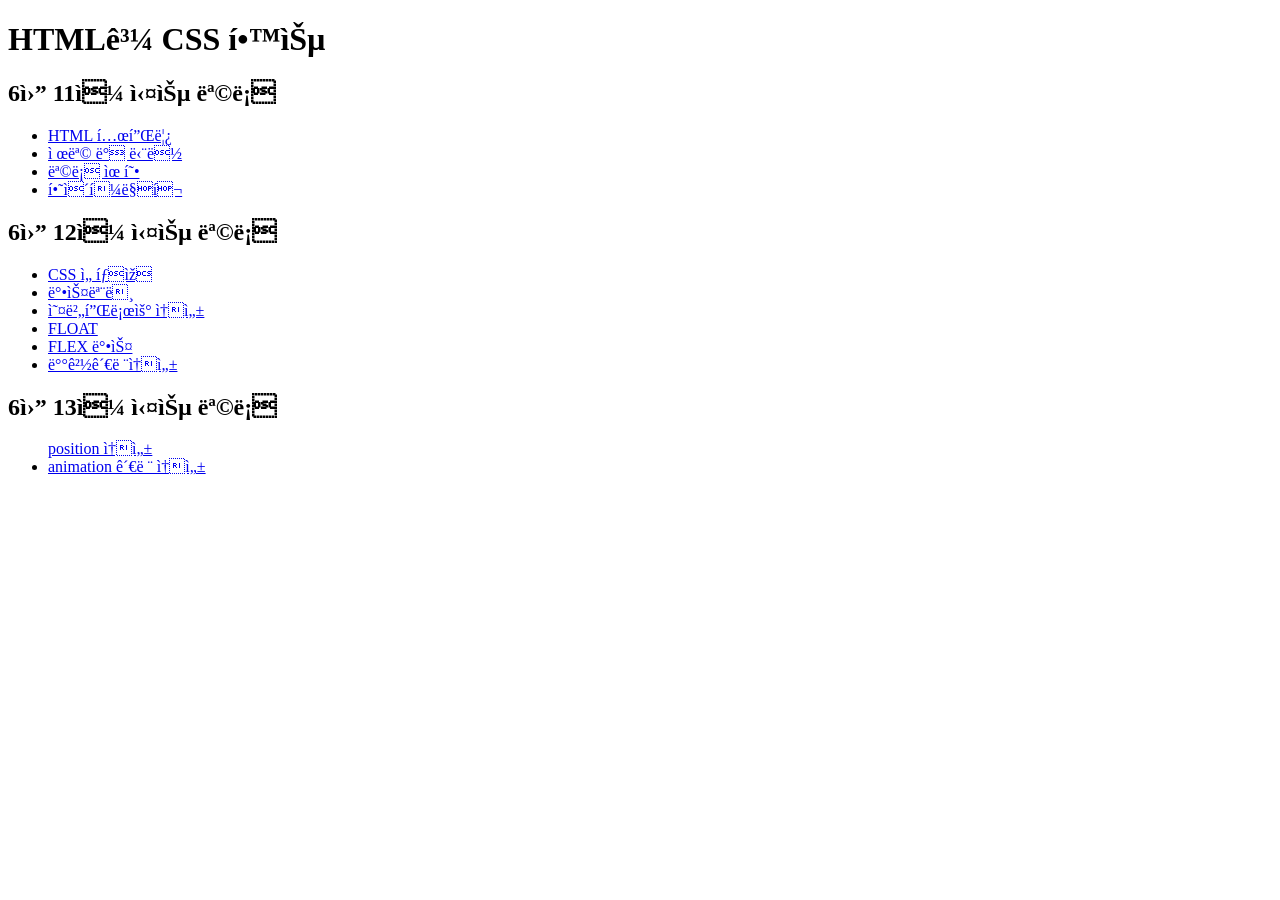
<file: index.html>
<!DOCTYPE html>
<HTML lang="ko  -KR">
    <head>
        <meta charset=UTF-8">
        <title>입문자를 위한 Git과 HTML&CSS</title>
    </head>
    <body>
        <H1>HTML과 CSS 학습</H1>   
        <h2>6월 11일 실습 목록</h2>
        <ul>
            <li><a href="html/template.html">HTML 템플릿</a></li>
            <li><a href="html/hn-p.html">제목 및 단락</a></li>
            <li><a href="html/ul-ol.html">목록 유형</a></li>
            <li><a href="html/a.html">하이퍼링크</a></li>
        </ul>
        <h2>6월 12일 실습 목록</h2>
        <ul>
            <li><a href="html/selector.html">CSS 선택자</a></li>
            <li><a href="html/box-model.html">박스모델</a></li>
            <li><a href="html/overflow.html">오버플로우 속성</a></li>
            <li><a href="html/float.html">FLOAT</a></li>
            <li><a href="html/flex.html">FLEX 박스</a></li>
            <li><a href="html/background.html">배경관련속성</a></li>
        </ul>
        <h2>6월 13일 실습 목록</h2>
        <ul>
            <il><a href="html/position.html">position 속성</a></il>
            <li><a href="html/animation.html">animation 관련 속성</a></li>
        </ul>
    </body>

</HTML>
</file>
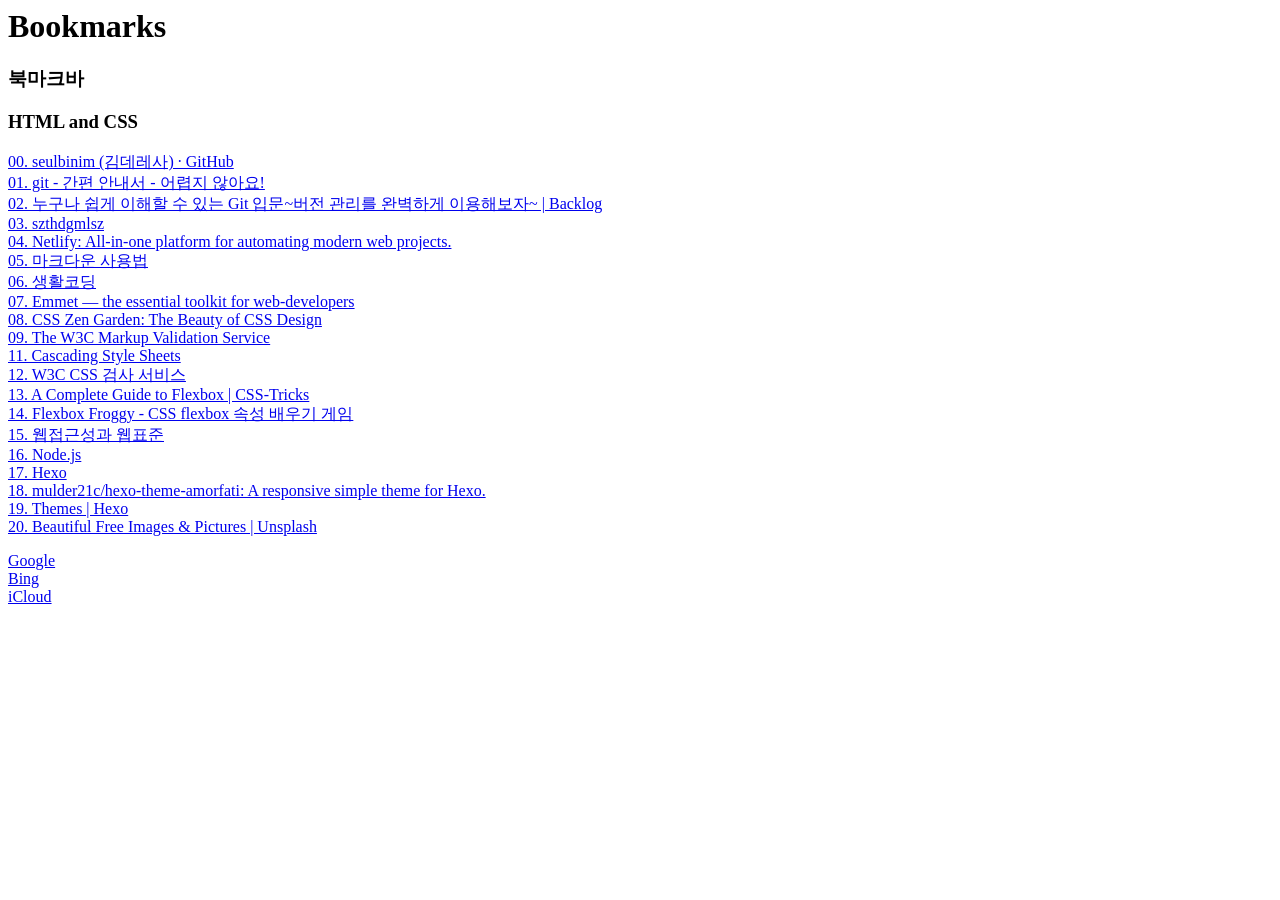
<file: bookmarks_19. 6. 13..html>
<!DOCTYPE NETSCAPE-Bookmark-file-1>
<!-- This is an automatically generated file.
     It will be read and overwritten.
     DO NOT EDIT! -->
<META HTTP-EQUIV="Content-Type" CONTENT="text/html; charset=UTF-8">
<TITLE>Bookmarks</TITLE>
<H1>Bookmarks</H1>
<DL><p>
    <DT><H3 ADD_DATE="1560127807" LAST_MODIFIED="1560129155" PERSONAL_TOOLBAR_FOLDER="true">북마크바</H3>
    <DL><p>
        <DT><H3 ADD_DATE="1560129155" LAST_MODIFIED="1560406407">HTML and CSS</H3>
        <DL><p>
            <DT><A HREF="https://github.com/seulbinim" ADD_DATE="1560127822" ICON="[data-uri]">00. seulbinim (김데레사) · GitHub</A>
            <DT><A HREF="https://rogerdudler.github.io/git-guide/index.ko.html" ADD_DATE="1560141208">01. git - 간편 안내서 - 어렵지 않아요!</A>
            <DT><A HREF="https://backlog.com/git-tutorial/kr/" ADD_DATE="1560141216" ICON="[data-uri]">02. 누구나 쉽게 이해할 수 있는 Git 입문~버전 관리를 완벽하게 이용해보자~ | Backlog</A>
            <DT><A HREF="https://github.com/szthdgmlsz" ADD_DATE="1560149737" ICON="[data-uri]">03. szthdgmlsz</A>
            <DT><A HREF="https://www.netlify.com/" ADD_DATE="1560151522" ICON="[data-uri]">04. Netlify: All-in-one platform for automating modern web projects.</A>
            <DT><A HREF="https://gist.github.com/ihoneymon/652be052a0727ad59601" ADD_DATE="1560153178" ICON="[data-uri]">05. 마크다운 사용법</A>
            <DT><A HREF="https://www.opentutorials.org/course/1" ADD_DATE="1560213303" ICON="[data-uri]">06. 생활코딩</A>
            <DT><A HREF="https://emmet.io/" ADD_DATE="1560214968" ICON="[data-uri]">07. Emmet — the essential toolkit for web-developers</A>
            <DT><A HREF="http://www.csszengarden.com/" ADD_DATE="1560220051" ICON="[data-uri]">08. CSS Zen Garden: The Beauty of CSS Design</A>
            <DT><A HREF="https://validator.w3.org/" ADD_DATE="1560222142" ICON="[data-uri]">09. The W3C Markup Validation Service</A>
            <DT><A HREF="https://www.w3.org/Style/CSS/" ADD_DATE="1560237638" ICON="[data-uri]">11. Cascading Style Sheets</A>
            <DT><A HREF="https://jigsaw.w3.org/css-validator/" ADD_DATE="1560303147" ICON="[data-uri]">12. W3C CSS 검사 서비스</A>
            <DT><A HREF="https://css-tricks.com/snippets/css/a-guide-to-flexbox/" ADD_DATE="1560321983" ICON="[data-uri]">13. A Complete Guide to Flexbox | CSS-Tricks</A>
            <DT><A HREF="https://flexboxfroggy.com/#ko" ADD_DATE="1560322688" ICON="[data-uri]">14. Flexbox Froggy - CSS flexbox 속성 배우기 게임</A>
            <DT><A HREF="https://seulbinim.github.io/WSA/" ADD_DATE="1560391348" ICON="[data-uri]">15. 웹접근성과 웹표준</A>
            <DT><A HREF="https://nodejs.org/ko/" ADD_DATE="1560402246" ICON="[data-uri]">16. Node.js</A>
            <DT><A HREF="https://hexo.io/ko/index.html" ADD_DATE="1560402730" ICON="[data-uri]">17. Hexo</A>
            <DT><A HREF="https://github.com/mulder21c/hexo-theme-amorfati" ADD_DATE="1560403686" ICON="[data-uri]">18. mulder21c/hexo-theme-amorfati: A responsive simple theme for Hexo.</A>
            <DT><A HREF="https://hexo.io/themes/" ADD_DATE="1560405628" ICON="[data-uri]">19. Themes | Hexo</A>
            <DT><A HREF="https://unsplash.com/" ADD_DATE="1560406407" ICON="[data-uri]">20. Beautiful Free Images &amp; Pictures | Unsplash</A>
        </DL><p>
    </DL><p>
    <DT><A HREF="http://www.google.co.kr/" ADD_DATE="1548120291">Google</A>
    <DT><A HREF="http://www.bing.com/?pc=APPM" ADD_DATE="1548120291">Bing</A>
    <DT><A HREF="https://www.icloud.com/" ADD_DATE="1549707155" ICON="[data-uri]">iCloud</A>
</DL><p>
</file>
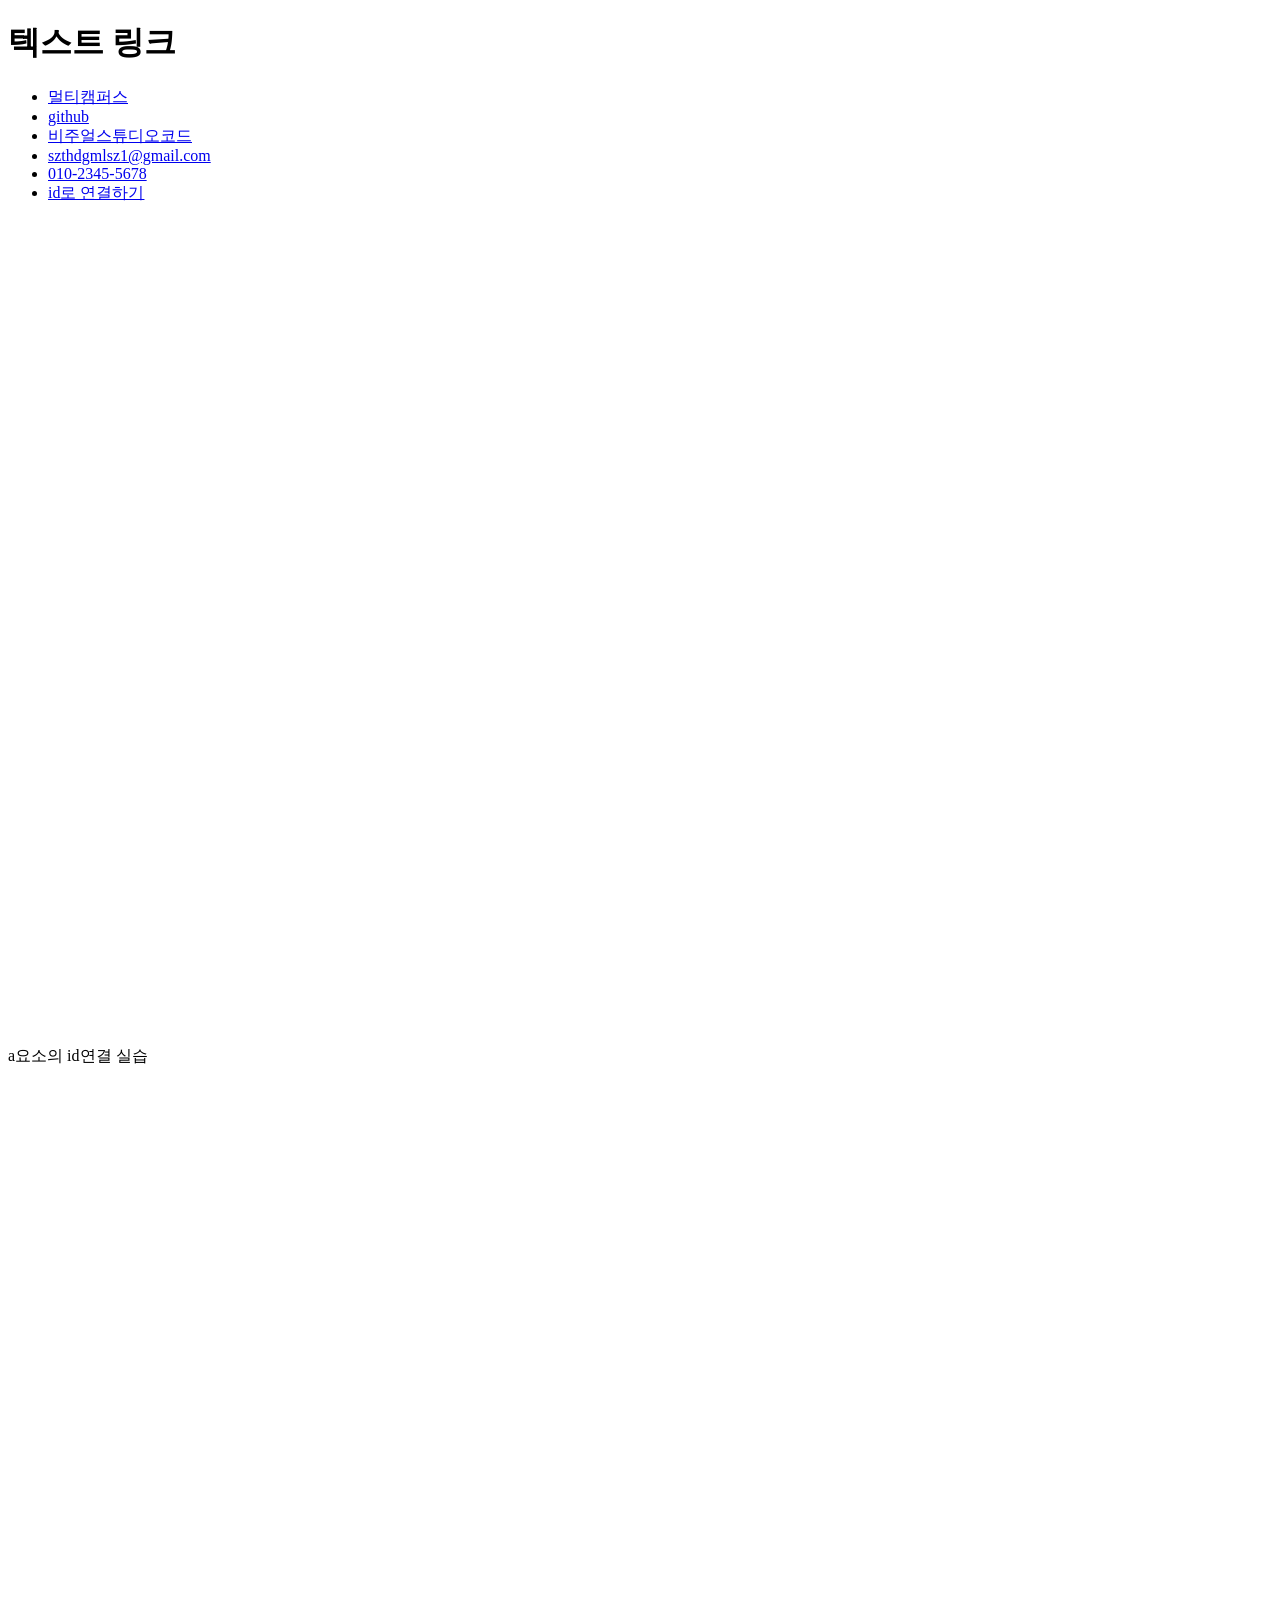
<file: html/a.html>
<!DOCTYPE html>
<html lang="ko-KR">
<head>
    <meta charset="UTF-8">
    <title>하이퍼링크</title>
</head>
<body>
  <h1>텍스트 링크</h1>
  <ul>
    <li><a href="http://www.multicampus.co.kr">멀티캠퍼스</a></li>
    <li><a href="https://github.com" target="_blank">github</a></li>
    <li><a href="https://code.visualstudio.com/" title="웹에디터">비주얼스튜디오코드</a></li>
    <li><a href="mailto:szthdmglsz1@gmail.com">szthdgmlsz1@gmail.com</a></li>
    <li><a href="tel:01023455678">010-2345-5678</a></li>
    <li><a href="#note">id로 연결하기</a></li>
  </ul>   
  <br><br><br><br><br><br><br><br><br><br><br><br><br><br><br>
  <br><br><br><br><br><br><br><br><br><br><br><br><br><br><br>
  <br><br><br><br><br><br><br><br><br><br><br><br><br><br><br>
  <p id="note">a요소의 id연결 실습</p>
  <br><br><br><br><br><br><br><br><br><br><br><br><br><br><br>
  <br><br><br><br><br><br><br><br><br><br><br><br><br><br><br>
  <br><br><br><br><br><br><br><br><br><br><br><br><br><br><br>
  <br><br><br><br><br><br><br><br><br><br><br><br><br><br><br>
</body>
</html>
</file>
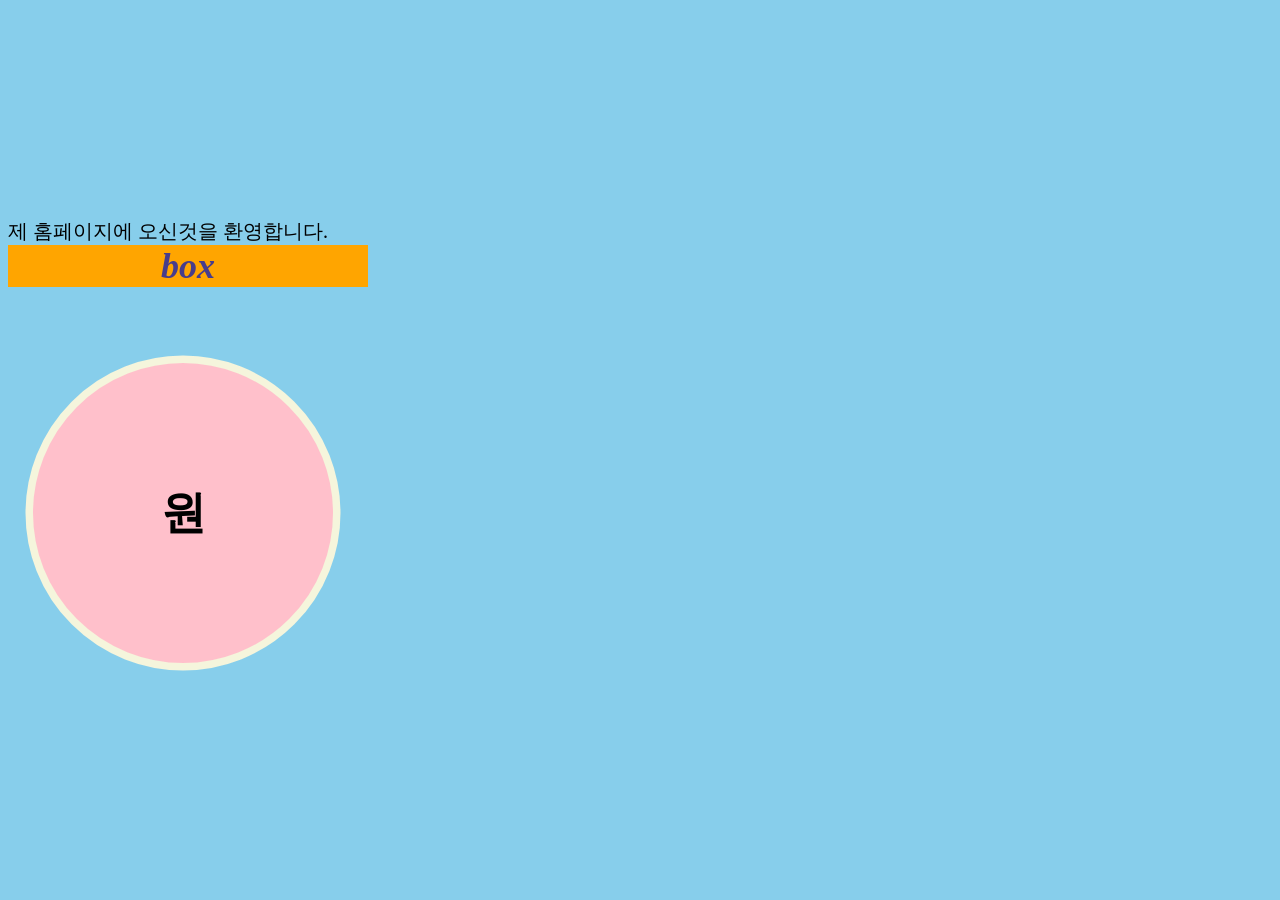
<file: html/animation.html>
<!DOCTYPE html>
<html lang="ko-KR">
<head>
    <meta charset="UTF-8">
    <title>animation 속성</title>
    <link rel="stylesheet" href="../css/animation.css">
</head>
<body>
  <div class="circle">원</div>
  <div class="welcome">제 홈페이지에 오신것을 환영합니다.</div>
  <div class="box">box</div>
    
</body>
</html>
</file>
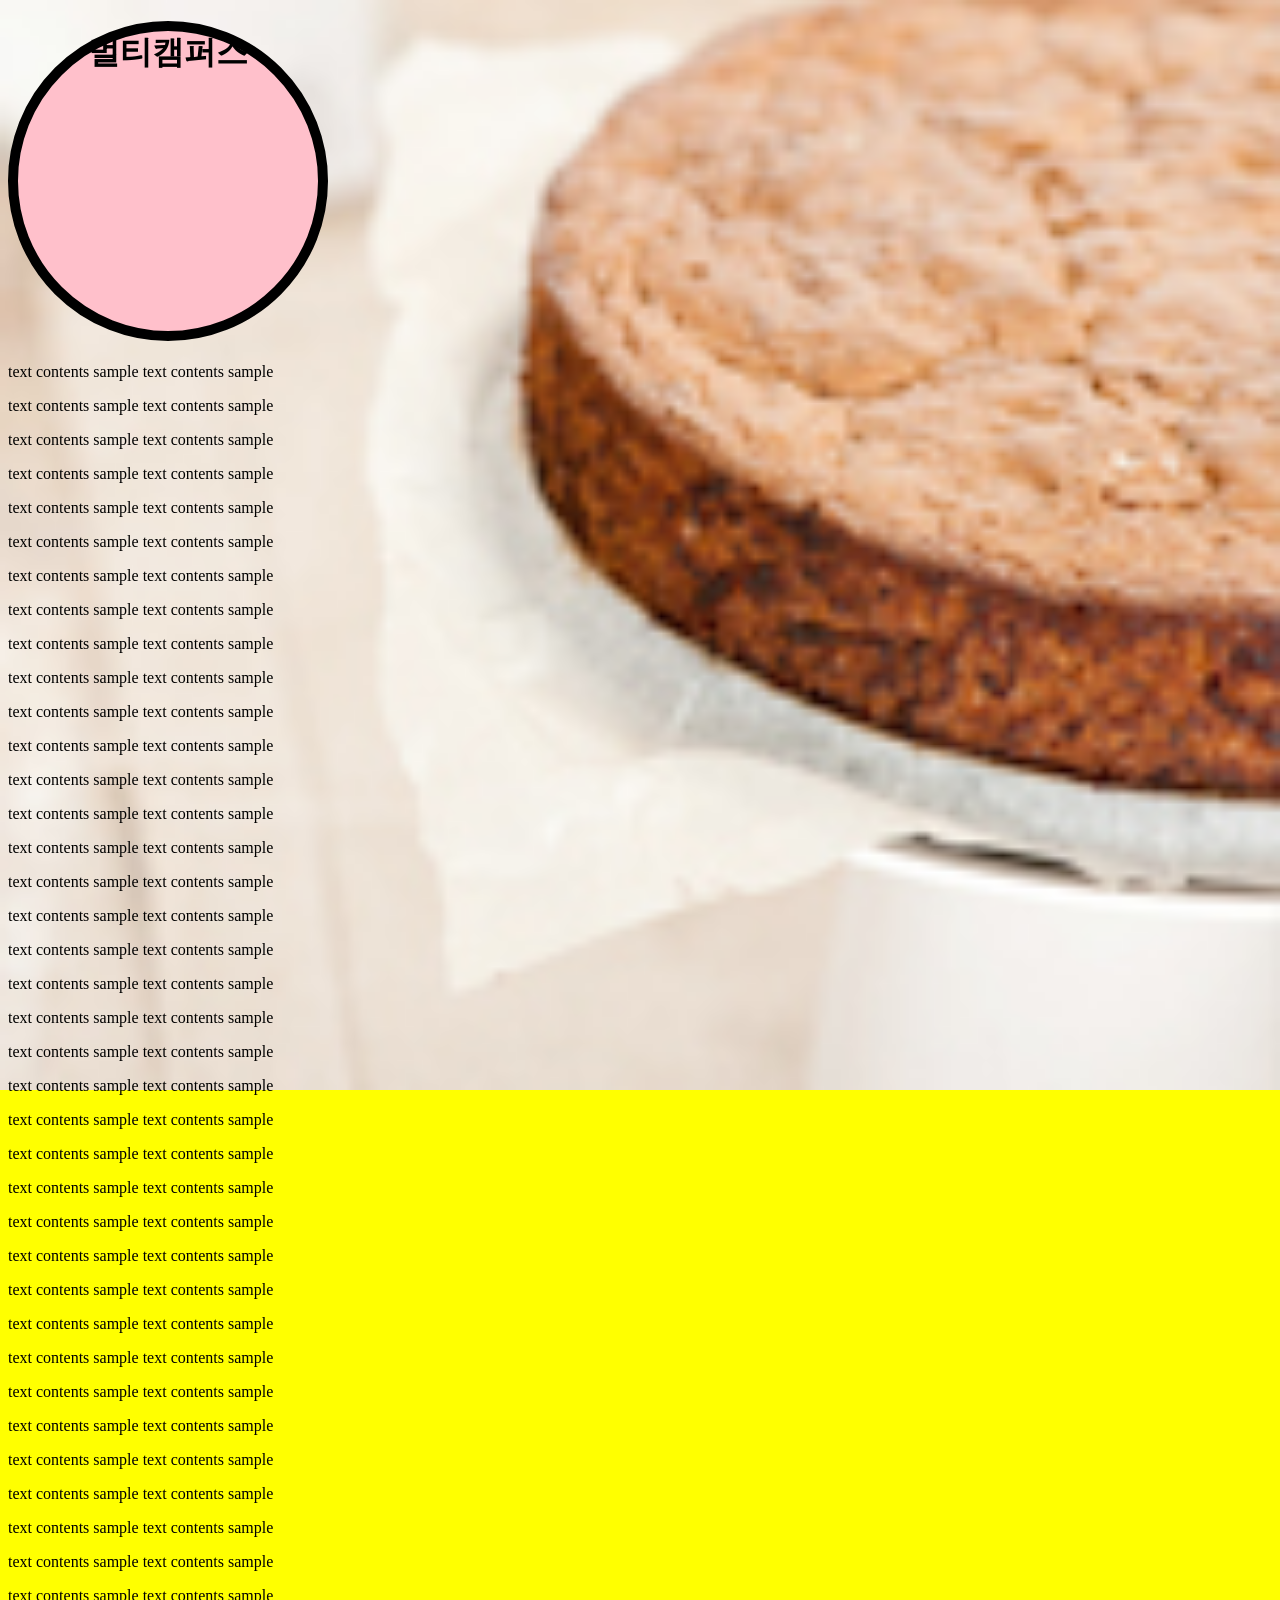
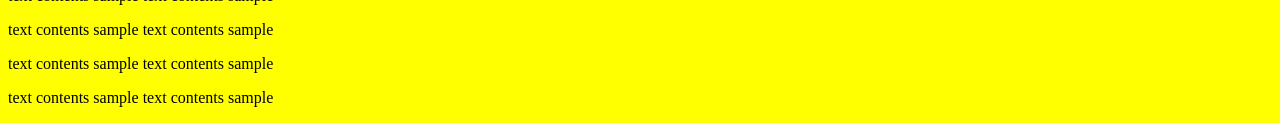
<file: html/background.html>
<!DOCTYPE html>
<html lang="ko-KR">
<head>
    <meta charset="UTF-8">
    <title>배경관련 속성</title>
    <link rel="stylesheet" href="../css/background.css">
</head>
<body>
  <h1 class="brand">멀티캠퍼스</h1>  
  <p>text contents sample text contents sample</p>
  <p>text contents sample text contents sample</p>
  <p>text contents sample text contents sample</p>
  <p>text contents sample text contents sample</p>
  <p>text contents sample text contents sample</p>
  <p>text contents sample text contents sample</p>
  <p>text contents sample text contents sample</p>
  <p>text contents sample text contents sample</p>
  <p>text contents sample text contents sample</p>
  <p>text contents sample text contents sample</p>
  <p>text contents sample text contents sample</p>
  <p>text contents sample text contents sample</p>
  <p>text contents sample text contents sample</p>
  <p>text contents sample text contents sample</p>
  <p>text contents sample text contents sample</p>
  <p>text contents sample text contents sample</p>
  <p>text contents sample text contents sample</p>
  <p>text contents sample text contents sample</p>
  <p>text contents sample text contents sample</p>
  <p>text contents sample text contents sample</p>
  <p>text contents sample text contents sample</p>
  <p>text contents sample text contents sample</p>
  <p>text contents sample text contents sample</p>
  <p>text contents sample text contents sample</p>
  <p>text contents sample text contents sample</p>
  <p>text contents sample text contents sample</p>
  <p>text contents sample text contents sample</p>
  <p>text contents sample text contents sample</p>
  <p>text contents sample text contents sample</p>
  <p>text contents sample text contents sample</p>
  <p>text contents sample text contents sample</p>
  <p>text contents sample text contents sample</p>
  <p>text contents sample text contents sample</p>
  <p>text contents sample text contents sample</p>
  <p>text contents sample text contents sample</p>
  <p>text contents sample text contents sample</p>
  <p>text contents sample text contents sample</p>
  <p>text contents sample text contents sample</p>
  <p>text contents sample text contents sample</p>
  <p>text contents sample text contents sample</p>

    
</body>
</html>
</file>
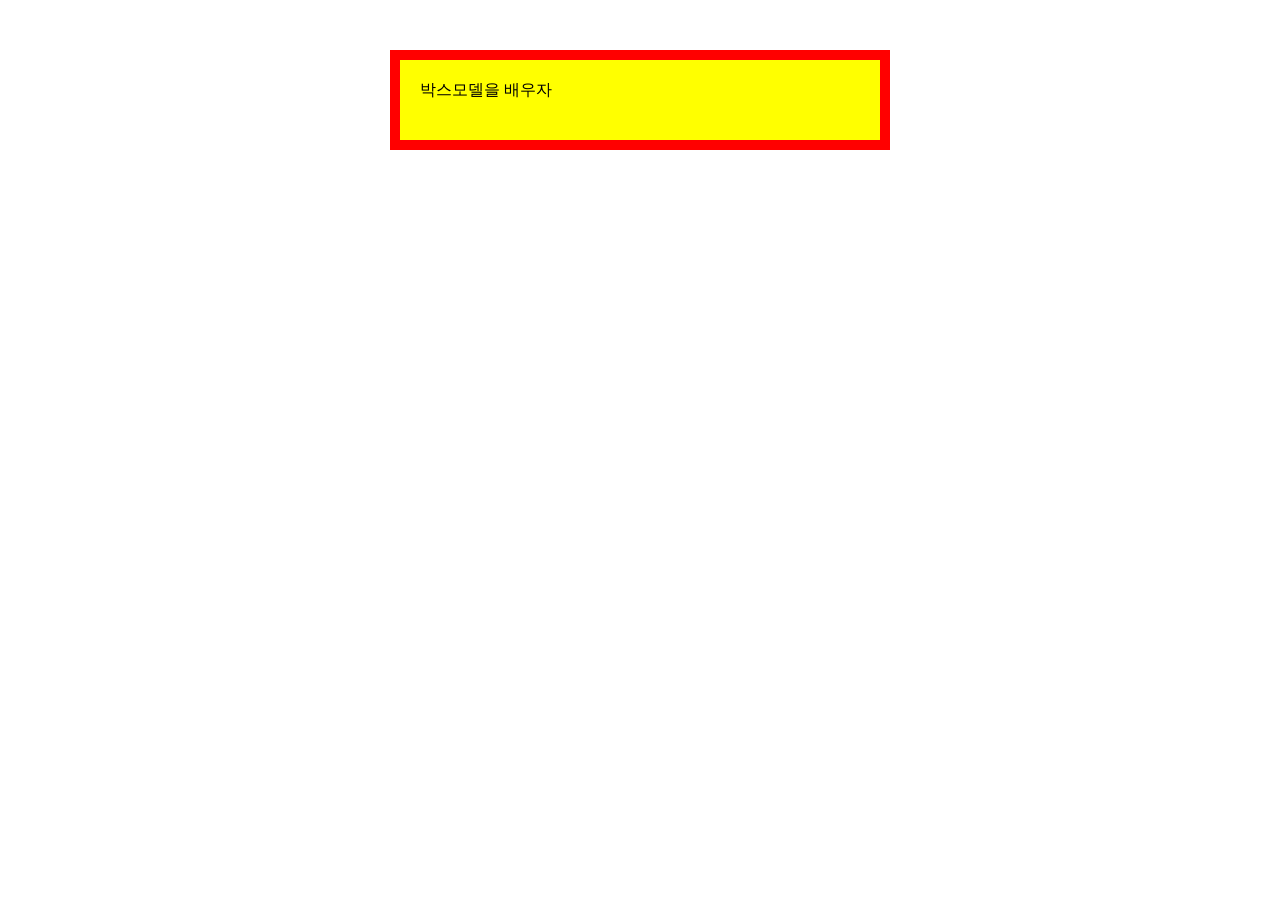
<file: html/box-model.html>
<!DOCTYPE html>
<html lang="ko-KR">
<head>
    <meta charset="UTF-8">
    <title>박스모델</title>
    <link rel="stylesheet" href="../css/box-model.css">
</head>
<body>
    <div class="box">박스모델을 배우자</div>
</body>
</html>
</file>
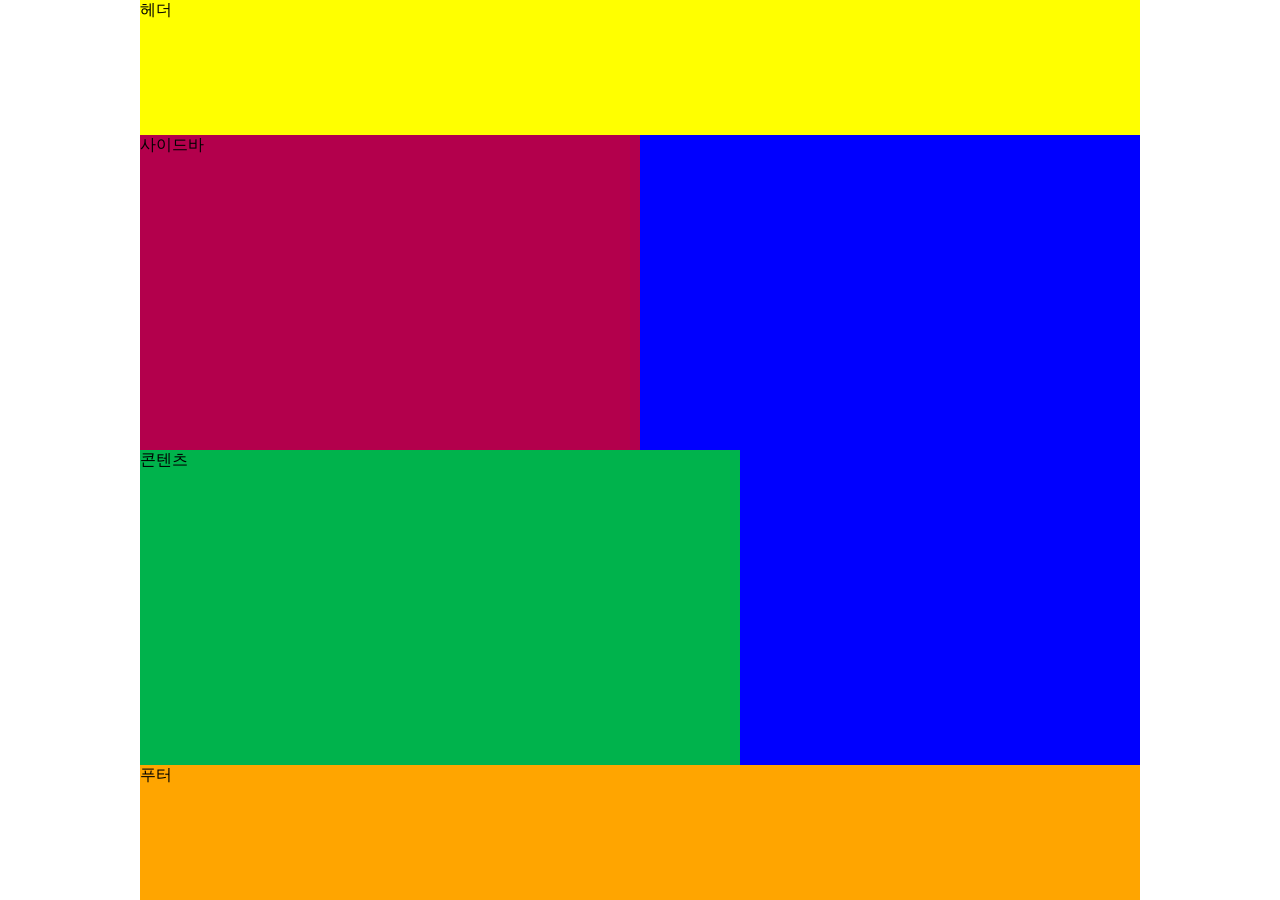
<file: html/flex.html>
<!DOCTYPE html>
<html lang="ko-KR">
<head>
    <meta charset="UTF-8">
    <title>flex 속성</title>
    <link rel="stylesheet" href="../css/flex.css">
</head>
<body>
  <header class="header">헤더</header>
  <div class="wrapper">
    <main class="main">콘텐츠</main>
    <aside class="aside">사이드바</aside>
  </div>
  <footer class="footer">푸터</footer>

</body>
</html>
</file>
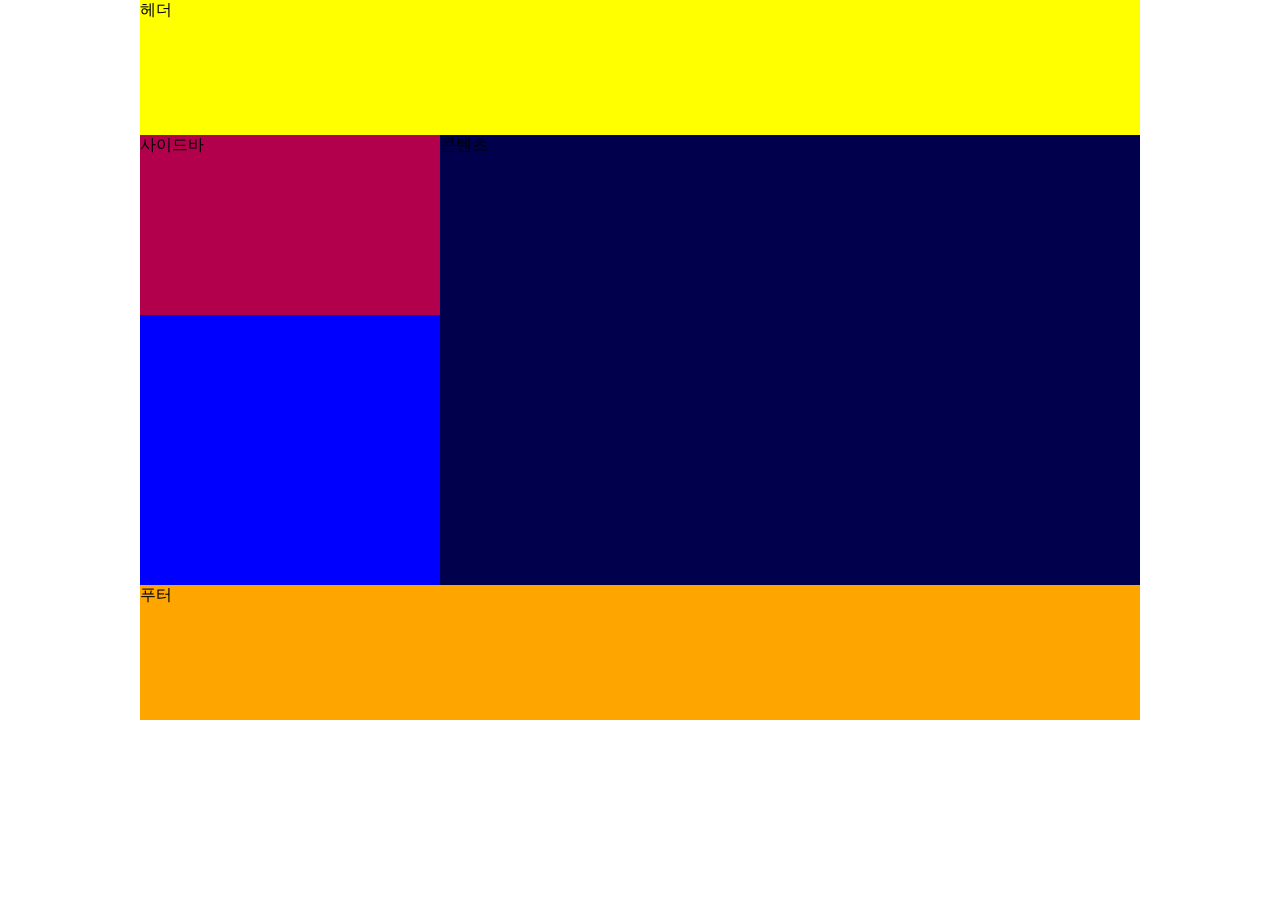
<file: html/float.html>
<!DOCTYPE html>
<html lang="ko-KR">
<head>
    <meta charset="UTF-8">
    <title>float 속성</title>
    <link rel="stylesheet" href="../css/float.css">
</head>
<body>
  <header class="header">헤더</header>
  <div class="wrapper">
    <main class="main">콘텐츠</main>
    <aside class="aside">사이드바</aside>
  </div>
  <footer class="footer">푸터</footer>

  

</body>
</html>
</file>
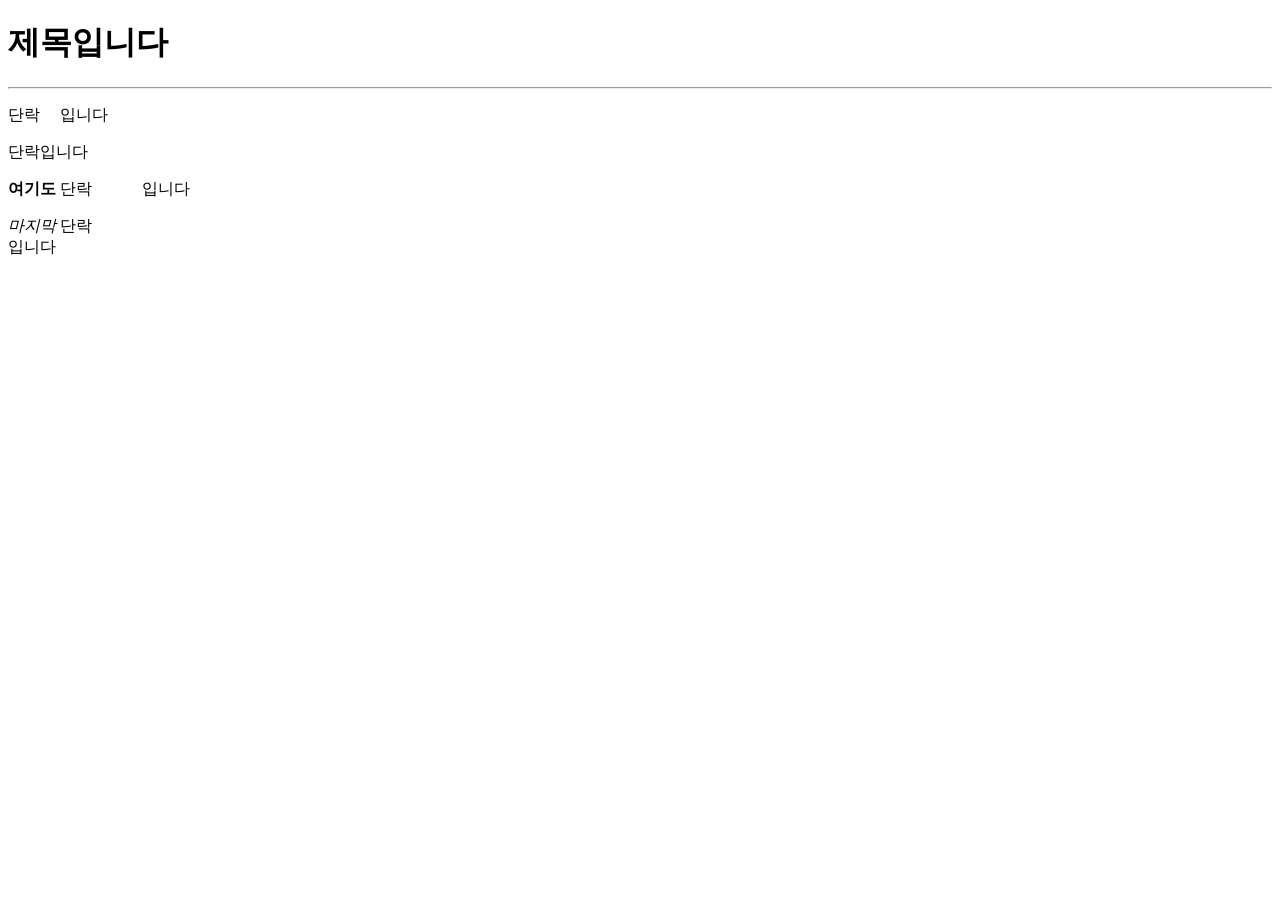
<file: html/hn-p.html>
<!DOCTYPE html>
<html lang="ko-KR">
<head>
    <meta charset="UTF-8">
    <title>제목과 단락</title>
</head>
<body>
    <h1>제목입니다</h1>
    <hr>
    <p>단락&nbsp;&nbsp;&nbsp;&nbsp;&nbsp;입니다</p>
    <p><span>단락</span><span>입니다</span></p>
    <p><b>여기도</b> <span style="margin-right: 50px;">단락</span>입니다</p>
    <p><i>마지막</i> 단락<br>입니다</p>
</body>
</html>
</file>
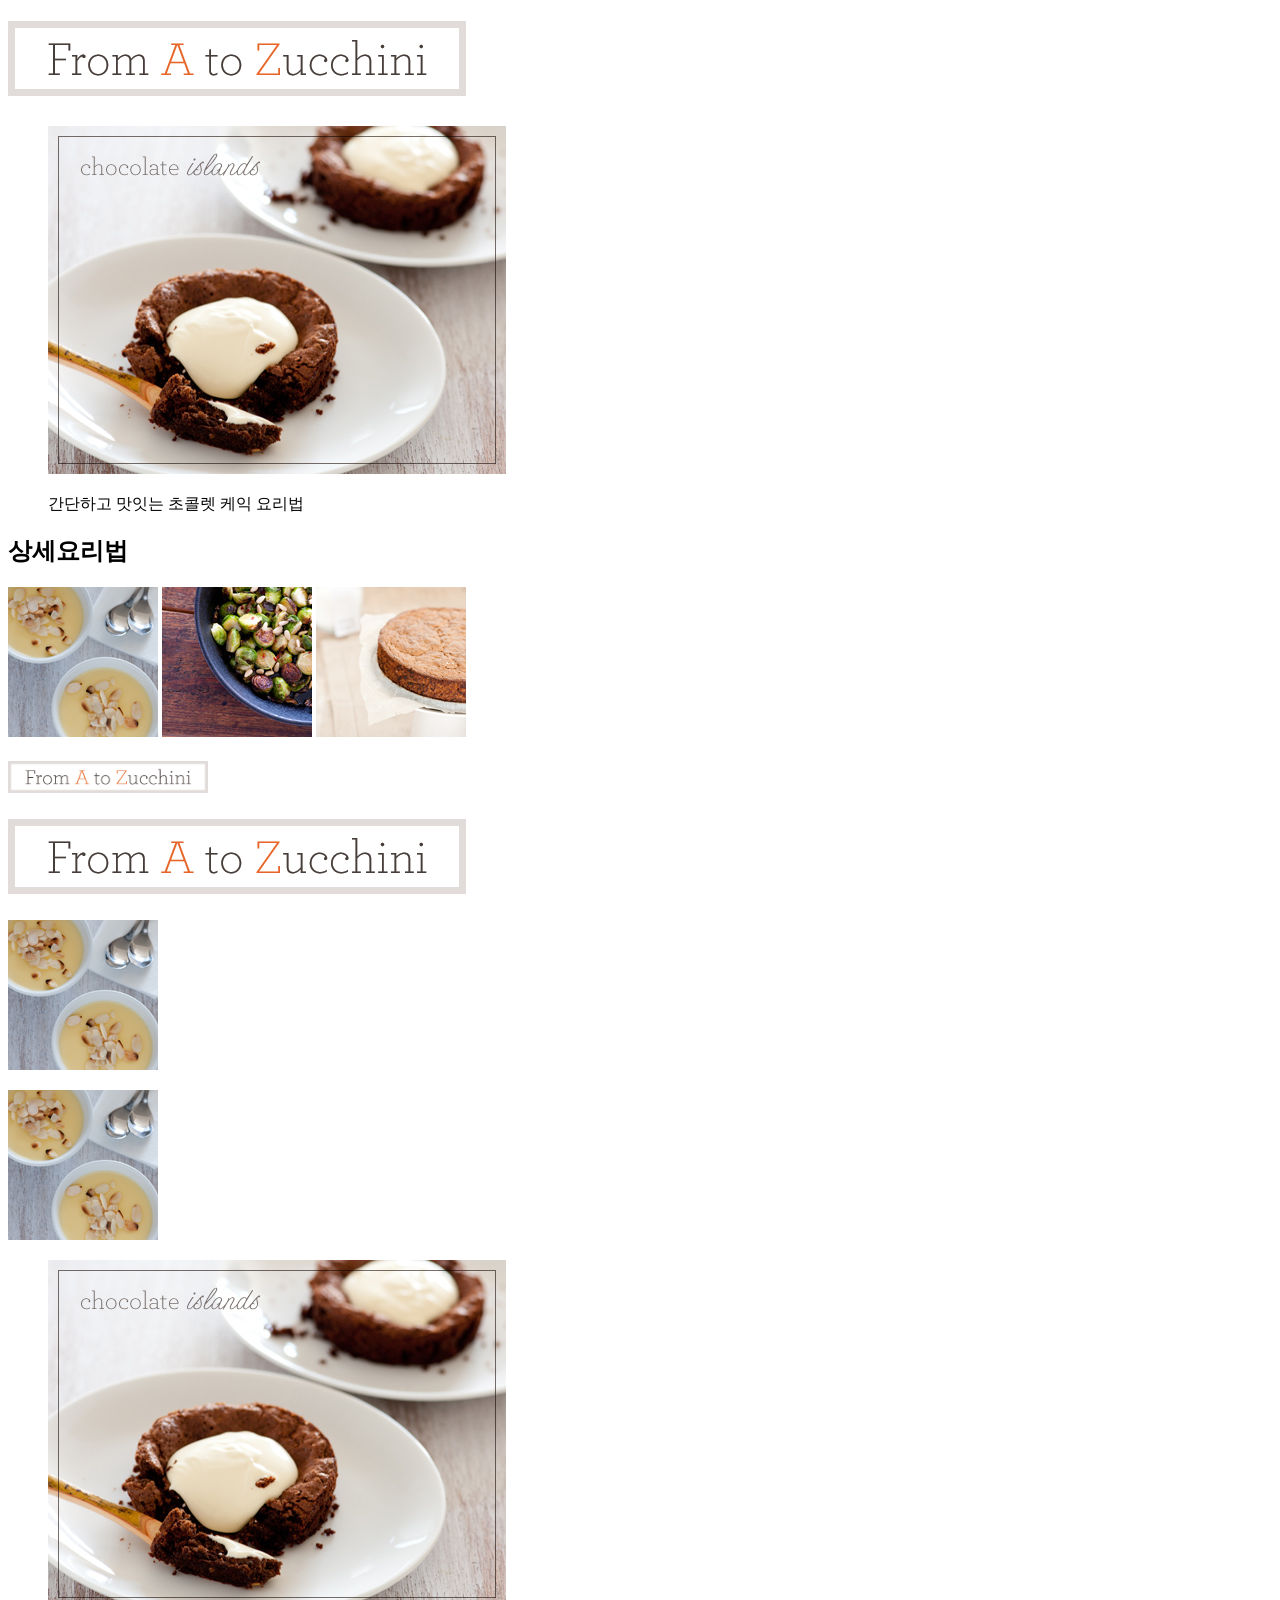
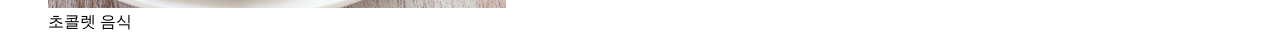
<file: html/img.html>
<!DOCTYPE html>
<html lang="ko-KR">
<head>
  <meta charset="UTF-8">
  <title>이미지</title>
</head>
<body>
  <h1><img src="../img/logo.gif" alt="From A to Zucchini"></h1>
    <figure>
      <img src="../img/chocolate-islands.jpg" alt="초콜릿 아일랜드(chocolate-islands)" title="초콜릿케익">
      <p><figcaption>간단하고 맛잇는 초콜렛 케익 요리법</figcaption></>
    </figure>
  <h2>상세요리법</h2>
    <p>
      <img src="../img/lemon-posset.jpg" alt="레몬포셋" title="레몬포셋(lemon posset)">
      <img src="../img/roasted-brussel-sprouts.jpg" alt="구운 브뤼셀 스프라우트" title="구운 브뤼셀 스프라우트">
      <img src="../img/zucchini-cake.jpg" alt="주키ㄸ니 케이크" title="주키니 케이크">
    </p>
  <h2><img src="../img/logo.gif" alt="From A to Zucchini" width="200"></h2>
  <h2><img src="../img/logo.gif" alt=""></h2>
    <p><img src="../img/lemon-posset.jpg" alt=""></p>
    <p><img src="../img/lemon-posset.jpg" title="레몬요리"></p>
    <figure>
      <img src="../img/chocolate-islands.jpg" alt="">
      <figcaption>초콜렛 음식</figcaption>
    </figure>
</body>
</html>
</file>
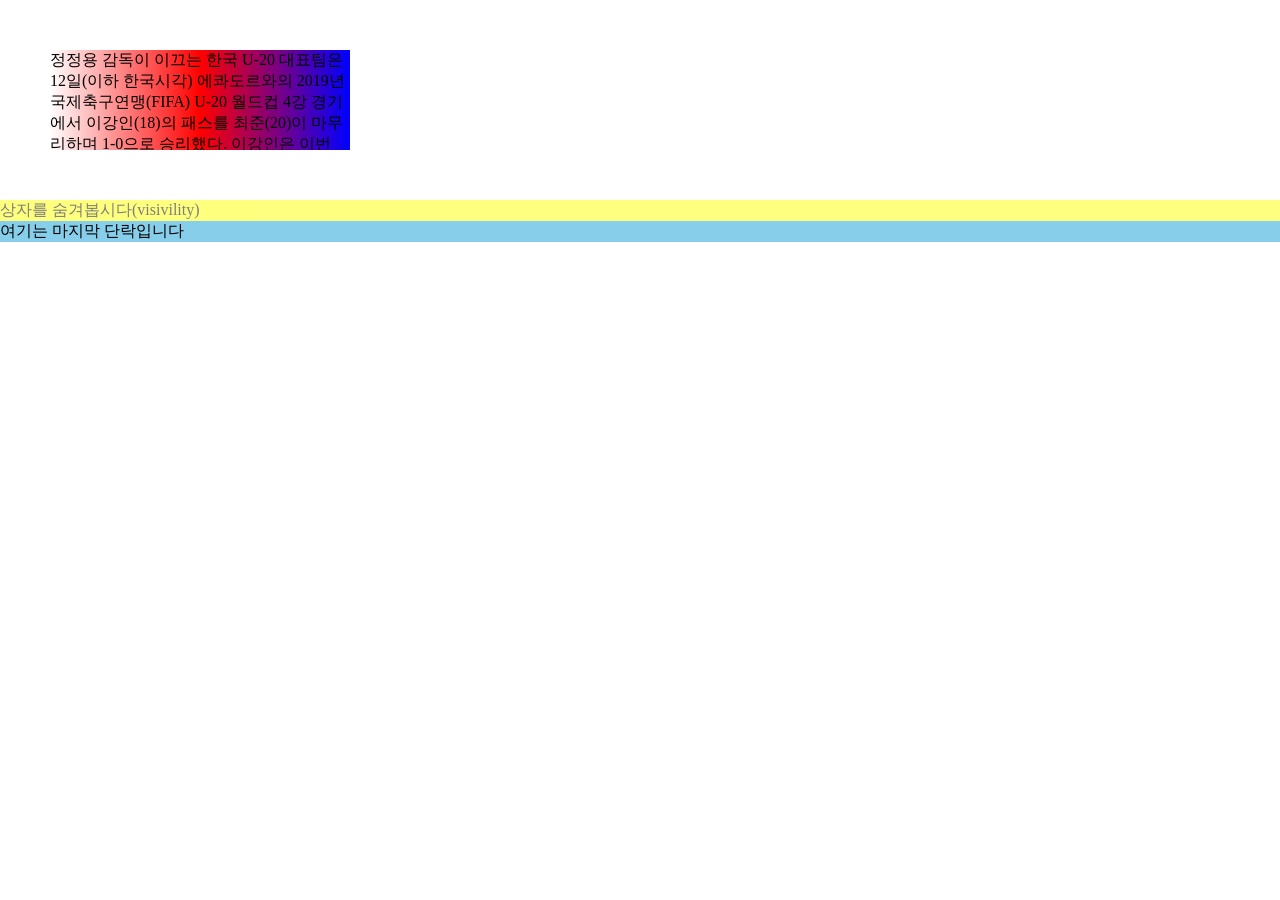
<file: html/overflow.html>
<!DOCTYPE html>
<html lang="ko-KR">
<head>
    <meta charset="UTF-8">
    <title>overlow속성</title>
    <link rel="stylesheet" href="../css/overflow.css"> 
</head>
<body>
   <div class="box">
      정정용 감독이 이끄는 한국 U-20 대표팀은 12일(이하 한국시각) 에콰도르와의 2019년 국제축구연맹(FIFA) U-20 월드컵 4강 경기에서 이강인(18)의 패스를 최준(20)이 마무리하며 1-0으로 승리했다. 이강인은 이번 대회 1골 4도움으로 한국이 뽑아낸 총 8골 중 절반을 자신의 발끝으로 만들어내는 맹활약을 펼치고 있다. 정정용 감독이 이끄는 한국 U-20 대표팀은 12일(이하 한국시각) 에콰도르와의 2019년 국제축구연맹(FIFA) U-20 월드컵 4강 경기에서 이강인(18)의 패스를 최준(20)이 마무리하며 1-0으로 승리했다. 이강인은 이번 대회 1골 4도움으로 한국이 뽑아낸 총 8골 중 절반을 자신의 발끝으로 만들어내는 맹활약을 펼치고 있다.
   </div>
   <div class="note1">
     상자를 숨겨봅시다(visivility)
   </div>
   <div class="note2">
     상자를 숨겨봅시다(display)
   </div>
   <div class="message">
     여기는 마지막 단락입니다
    </div>
   
</body>
</html>
</file>
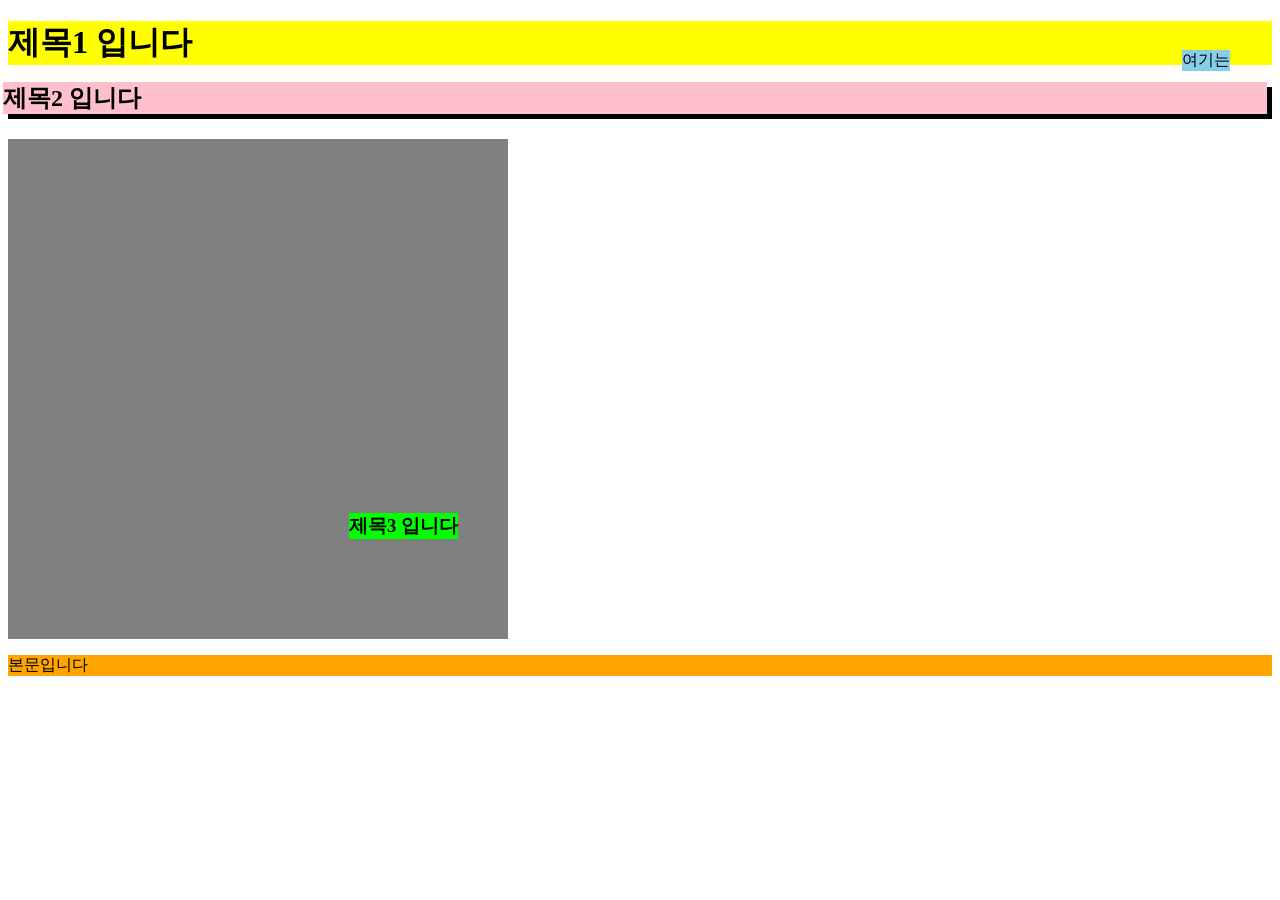
<file: html/position.html>
<!DOCTYPE html>
<html lang="ko-KR">
<head>
    <meta charset="UTF-8">
    <title>position 속성</title>
    <link rel="stylesheet" href="../css/position.css">
</head>
<body>
  <h1>제목1 입니다</h1>
  <div class="shadow">
    <h2>제목2 입니다</h2>
  </div>
  <div class="layer">
  	<h3>제목3 입니다</h3>
  </div>
  <p><span>여기는</span>본문입니다</p>
</body>
</html>
</file>
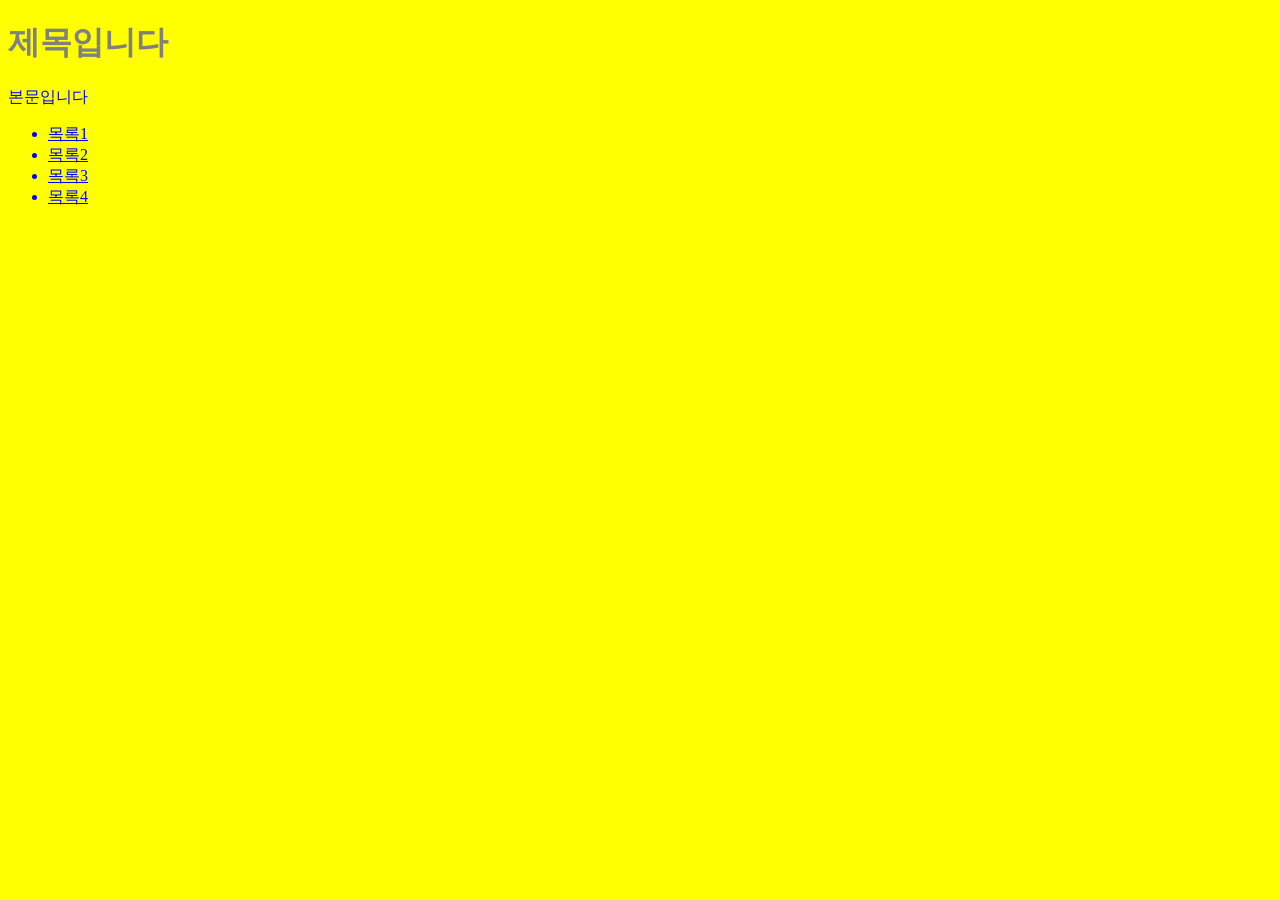
<file: html/selector.html>
<!DOCTYPE html>
<html lang="ko-KR">
<head>
    <meta charset="UTF-8">
    <title>CSS 선택자</title>
    <link rel="stylesheet" href="../css/selector.css">
</head>
<body>
  <h1 class="multi note">제목입니다</h1>
  <p>본문입니다</p>
  <ul>
    <li><a href="#">목록1</a></li>
    <li><a href="#">목록2</a></li>
    <li><a href="#">목록3</a></li>
    <li><a href="#">목록4</a></li>
  </ul>  

    
</body>
</html>
</file>
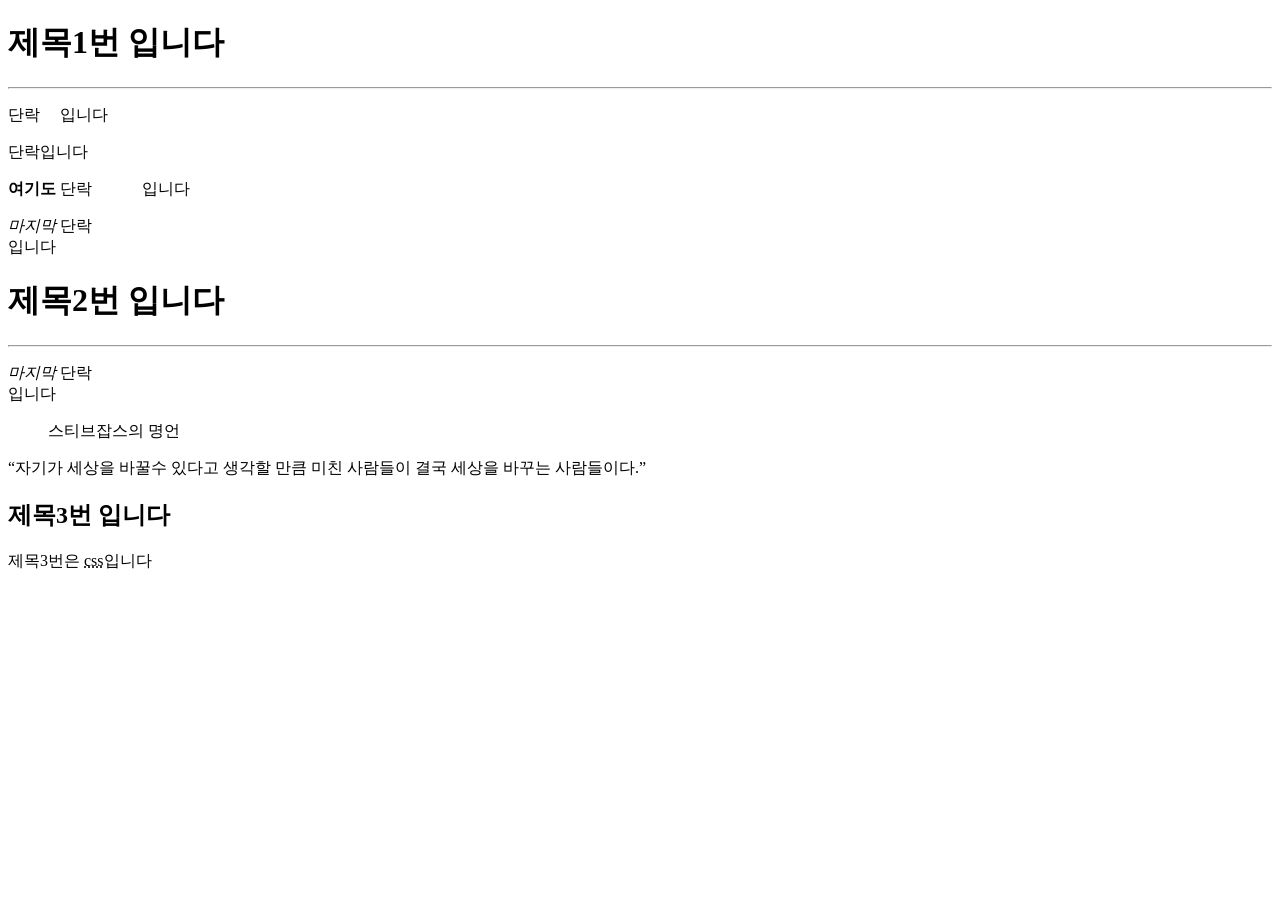
<file: html/test.html>
<!DOCTYPE html>
<html lang="ko-KR">
<head>
    <meta charset="UTF-8">
    <title>연습 페이지</title>
</head>
<body>
    <h1>제목1번 입니다</h1>
    <hr>
    <p>단락&nbsp;&nbsp;&nbsp;&nbsp;&nbsp;입니다</p>
    <p><span>단락</span><span>입니다</span></p>
    <p><b>여기도</b> <span style="margin-right: 50px;">단락</span>입니다</p>
    <p><i>마지막</i> 단락<br>입니다</p>
    <h1>제목2번 입니다</h1>
    <hr>
    <p><i>마지막</i> 단락<br>입니다</p>
    <blockquote cite="http://www.google.com"><p>스티브잡스의 명언</p></blockquote>
    <p><q>자기가 세상을 바꿀수 있다고 생각할 만큼 미친 사람들이 결국 세상을 바꾸는 사람들이다.</q></p>
    <h2>제목3번 입니다</h2>
    <p>제목3번은 <abbr title="Cascading Style Sheets">css</abbr>입니다</p>
</body>
</html>
</file>
<file: css/animation.css>
@charset "utf-8";

@keyframes bg{
  0%{background: purple;}
  50%{background-color: orange;}
  100%{background-color:skyblue;}
  }
  @keyframes fade{
    0%{
      opacity: 0;
      transform: translate(0,0) scale(1);}
    100%{
      opacity: 100;
      transform: translate(70px, 400px) scale(1.5) rotate(5turn);}
  }
  @keyframes typing{
    0%{
      width: 0em;
    }
    100%{
      width: 17em;
    }
  }
body{animation-name:bg;
  animation-duration: 3s;
  animation-fill-mode: forwards;
}
.circle{
  opacity: 0;
  background: pink;
  width: 200px;
  height: 200px;
  line-height: 200px;
  border:5px solid black;
  border-radius: 50%;
  border-color: beige;
  text-align: center;
  font-size: 30px;
  font-weight: 700;
  animation-name: fade;
  animation-duration: 2s;
  animation-delay: 3s;
  animation-fill-mode: forwards;
}
.welcome{
  font-size: 20px;
  font-family: Georgia, 'Times New Roman', Times, serif;
  width: 0em;
  white-space: nowrap;
  overflow: hidden;
  animation: typing 3s 8s forwards;
}
.box{
  font-size: 36px;
  font-style: italic;
  color: darkslateblue;
  font-weight: 700;
  background-color: orange;
  width: 10em;
  text-align: center;
  transition: all 1s;

}
.box:hover{
  color: white;
  background-color:hotpink;
  text-align:left;
}
</file>
<file: css/background.css>
@charset "utf-8";

body{
  /* background-color: yellow;
  background-image: url("../img/chocolate-islands.jpg");
  background-repeat: no-repeat;
  background-position: 50% 50%;
  background-attachment: fixed;
  background-size: cover; */
  background: yellow url("../img/zucchini-cake.jpg") no-repeat 50% 50% /cover fixed;
}
.brand{
  background: pink;
  border: 10px solid black;
  width: 300px;
  height: 300px;
  /* border-radius: 50px 0px 50px 0px/50px 0px 50px 0px; */
  border-radius: 50%;
  display: flex;
  justify-content: center;
  align-content: center;
  transition: all 0.5s;
}
.brand:hover{
  transform: rotate(2turn);
}
</file>
<file: css/box-model.css>
@charset "utf-8";

.box{
  background-color:yellow;
  display:block;
  width: 500px;
  height: 100px;
  border:10px solid red;
  padding:20px;
  margin:50px auto;
  box-sizing: border-box;
}
</file>
<file: css/flex.css>
@charset "utf-8";

body{
  margin: 0;
}
/*레이아웃*/
.header, .wrapper, .footer{
  width: 1000px;
  margin: 0 auto;
}
.header{
  background-color: yellow;
  height: 15vh;
  }
.wrapper{
  background-color:blue;
  display: flex;
  height: 70vh;
  flex-direction: row;
  justify-content: space-between; 
  flex-wrap: wrap
  }
.main{
  background-color: rgba(0,255,0,0.7);
  /* height: 50vh; */
  width: 600px;
  }
.aside{
  background-color: rgba(255,0,0,0.7);
  /* height: 20vh;  */
  width: 500px;
  order: -1;
  /* margin-right: auto */
  }
.footer{
  background-color:orange;
  height: 15vh;
}
</file>
<file: css/float.css>
@charset "utf-8";

body{
  margin: 0;
}
/*레이아웃*/
.header, .wrapper, .footer{
  width: 1000px;
  margin: 0 auto;
}
.header{
  background-color: yellow;
  height: 15vh;
  }
.wrapper{
  background-color:blue;
  overflow: hidden;
}
.main{
  background-color: rgba(0,0,0,0.7);
  height: 50vh;
  width: 700px;
  float: right;
}
.aside{
  background-color: rgba(255,0,0,0.7);
  height: 20vh; 
  float: right;
  width: 300px;

}
.footer{
  background-color:orange;
  height: 15vh;

}
</file>
<file: css/overflow.css>
@charset "utf-8";

body{
  margin: 0;
}
.box{
  width: 300px;
  height: 100px;
  margin: 50px;
  overflow:auto; 
  background-image:linear-gradient(to right,white, red, blue); 
}  
  .note1{background-color:yellow;
    opacity: 0.5;   
  }
  .note2{background-color:pink;
    display:none;
  }
  .message{background-color:skyblue;
    
  }
</file>
<file: css/position.css>
@charset "utf-8";

h1{
  background: yellow;  
}
.shadow{
  background: black;
}
h2{
  background: pink;
  position: relative;
  top:-5px;
  left:-5px;
}
.layer{
  background: gray;
  width: 500px;
  height: 500px;
  position: relative;
}
h3{
  background: lime;
  margin: 0;
  position: absolute; 
  bottom: 100px;
  right:50px;

}
p{
  background: orange;
  position:sticky;
}
span{
  background: skyblue;
  position: fixed;
  top:50px;
  right:50px;
}
</file>
<file: css/selector.css>
@charset "utf-8";
body{
  background-color: #ff0;
  color:green;
}
.multi.note{
  color:gray
}
h1.multi{
  color:purple;
}
.multi{
  color:hotpink;
}
h1{
  color:red;
}
*{
  color:blue;
}
a{
  color:inherit;
}
</file>
